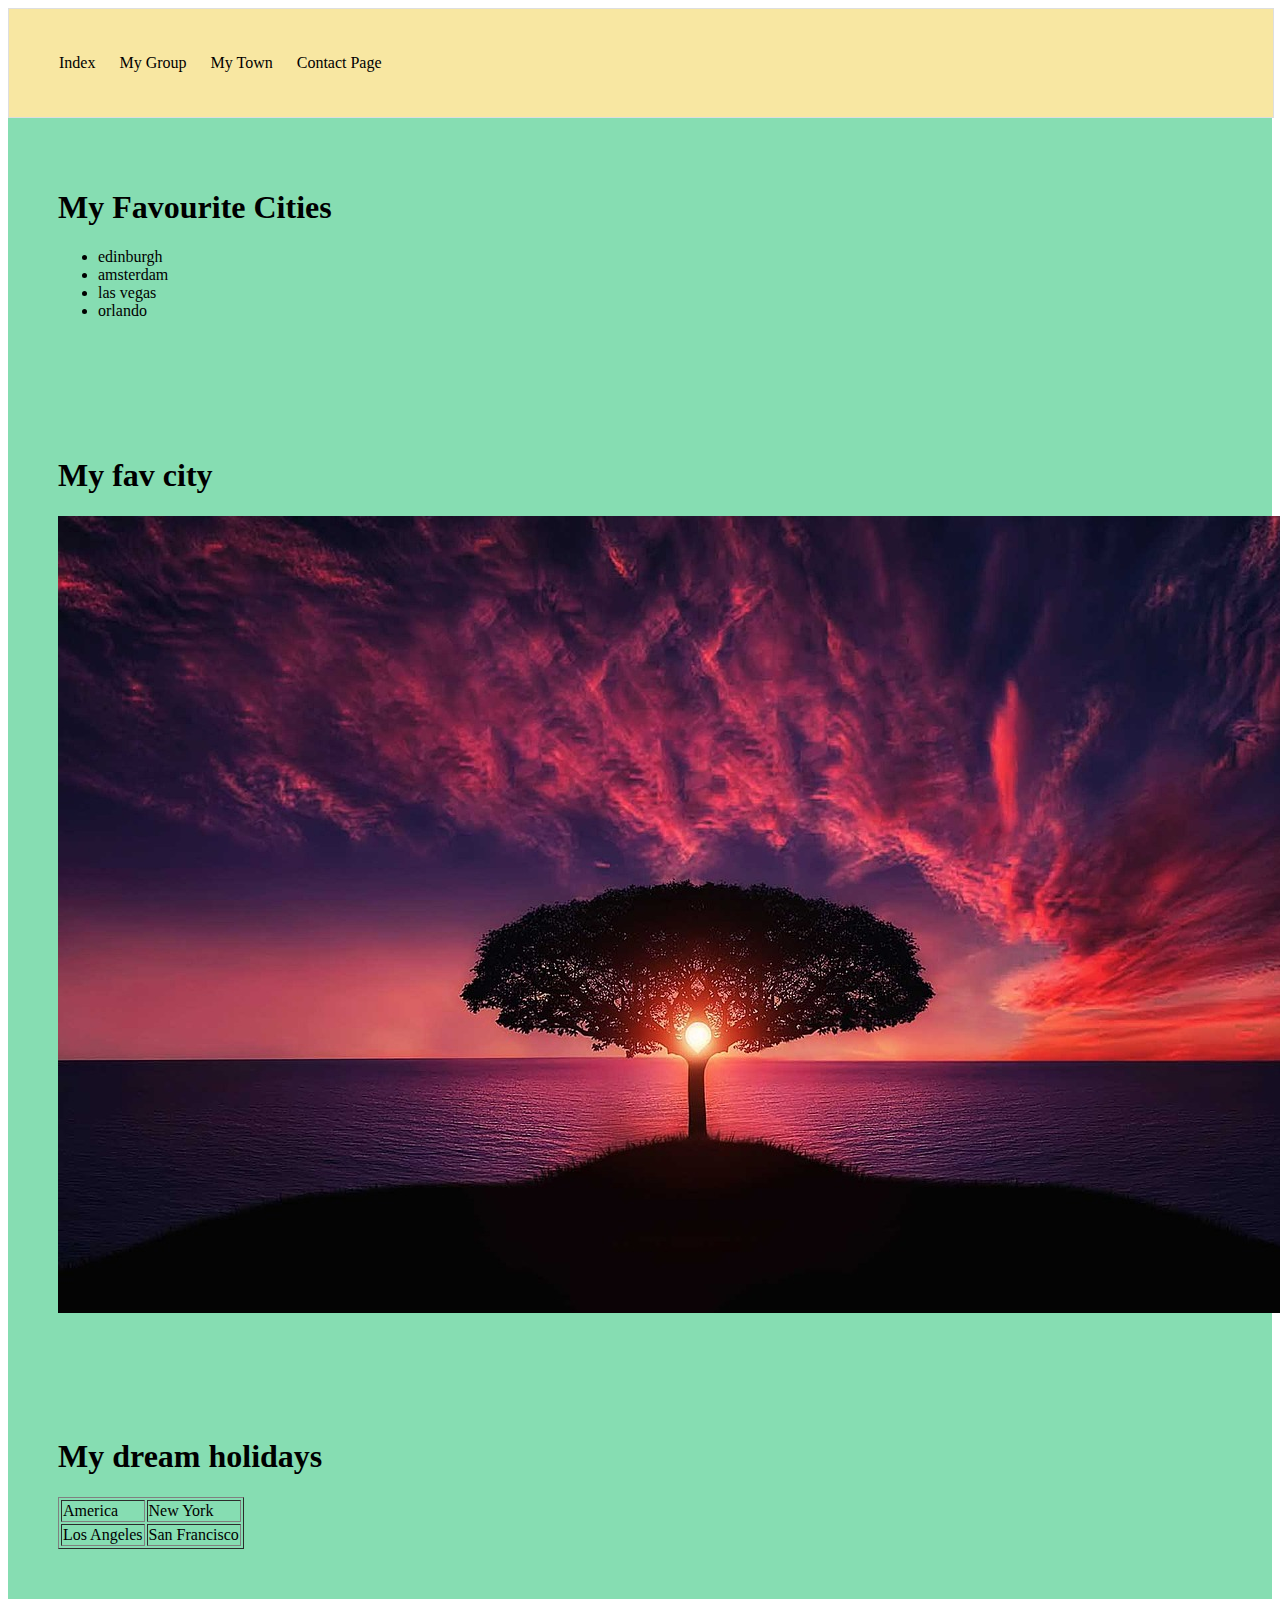
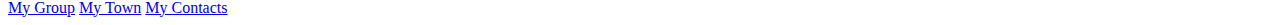
<file: index.html>
<!DOCTYPE html> 
<html lang="en">
	
	<head>

    <nav>
    <ul>
    <li><a href="index.html">Index</a></li>
    <li><a href="mygroup.html">My Group</a></li>
    <li><a href="mytown.html">My Town</a></li>
    <li><a href="contact.html">Contact Page</a></li>
    </ul>
    </nav>

  <link rel="stylesheet" href="style.css">
    
		<meta charset="UTF-8">
		

		<meta name="task2" content="Learn HTML">
		
		
		<meta name="task2" content="HTML, CSS, Replit">
		
		<meta name="viewport" content="width=device-width, initial-scale=1.0">
		
		<title>task2</title>
		
	</head> 
	
	
	<body> 
	
	   <div class="bg-teal">
		<h1>My Favourite Cities</h1>
		
		<ul>
			<li>edinburgh</li>
			<li>amsterdam</li>
			<li>las vegas</li>
			<li>orlando</li>
		</ul>
	
     </div>
    
    <div class="bg-teal">
       
		<h1>My fav city</h1>
		
		<img src="skytree.jpg">
		
    </div>

  <div class="bg-teal">
    
		<h1>My dream holidays</h1>
		
		<table border="1">
			<tr>
				<td>America</td>
				<td>New York</td>
			</tr>
			<tr>
				<td>Los Angeles</td>
				<td>San Francisco</td>
			</tr>
		</table>

</div>
  
	</body> 

<a href="mygroup.html">My Group</a>

  <a href="mytown.html">My Town</a>

  <a href="contact.html">My Contacts</a>
  
	
</html>
</file>
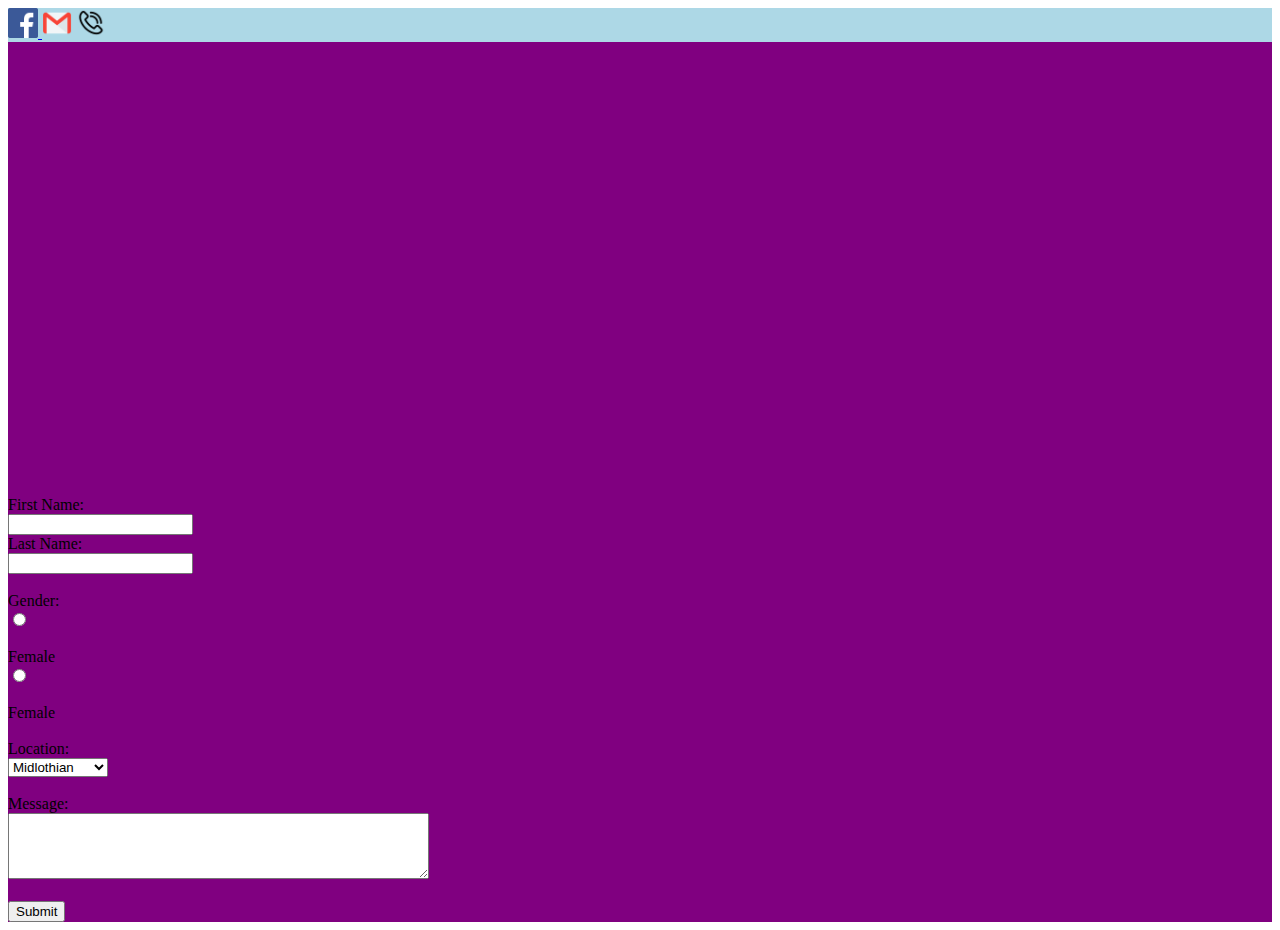
<file: contact.html>
<!DOCTYPE html> 
<html> 
	
	
	<head> 
		
 <link rel="stylesheet" href="style.css">
    
		<title>Contact Page</title>
		
	</head> 
	
	
	<body> 

    <div style="background-color:lightblue;">
  
    
   <a href="https://www.facebook.com/" target="_blank"> <img src="images/Facebook.jpg.png" width="30px"> </a
                                                                                                     <a href="mail.com" target="_blank"> <img src="images/mail.jpg.png" width="30px"> </a


   <a href="tel:13573920" > <img src="images/phone.jpg.png" width ="30px"> </a>

       <div style="background-color:purple;">

         <iframe src="https://www.google.com/maps/embed?pb=!1m18!1m12!1m3!1d2233.7819469100177!2d-3.191951388342576!3d55.95315117643075!2m3!1f0!2f0!3f0!3m2!1i1024!2i768!4f13.1!3m3!1m2!1s0x4887c78fb1aef4fb%3A0x2fe34754335241ea!2sWaverley%20Steps%2C%201%20Princes%20St%2C%20Edinburgh%20EH2%202EQ!5e0!3m2!1sen!2suk!4v1695128364482!5m2!1sen!2suk" width="600" height="450" style="border:0;" allowfullscreen="" loading="lazy" referrerpolicy="no-referrer-when-downgrade"></iframe>

<form>
<label for ="fname">First Name:</label>

  <br>

  <input type="text" id="fname" name="fname"><br>
  <label for="lname">Last Name:</label><br>
  <input type="text" id="lname" name="lname"><br><br>

  <label for="gender">Gender:</label><br>
<input type="radio" id="female" name="gender" value="female"><br><br>  
  <label for="female">Female</label><br>
  <input type="radio" id="male" name="gender" value="male"><br><br>  
   <label for="male">Female</label><br><br>

<label for="location">Location:</label><br>
  <select id="location" name="location">
<option value="Midlothian">Midlothian</option>option>
  <option value="West Lothian">West Lothian</option>option>
  <option value="East Lothian">East Lothian</option>option>
  <option value="Edinburgh">Edinburgh</option>option>
  </select>
  <br><br>

<label for="message">Message:</label><br>

    <textarea id="message" name="message" rows="4" cols="50"></textarea>
  <br><br>

  <input type="submit" value="Submit">
</form>
  





  
  
</form>         






    
  </body>
</file>
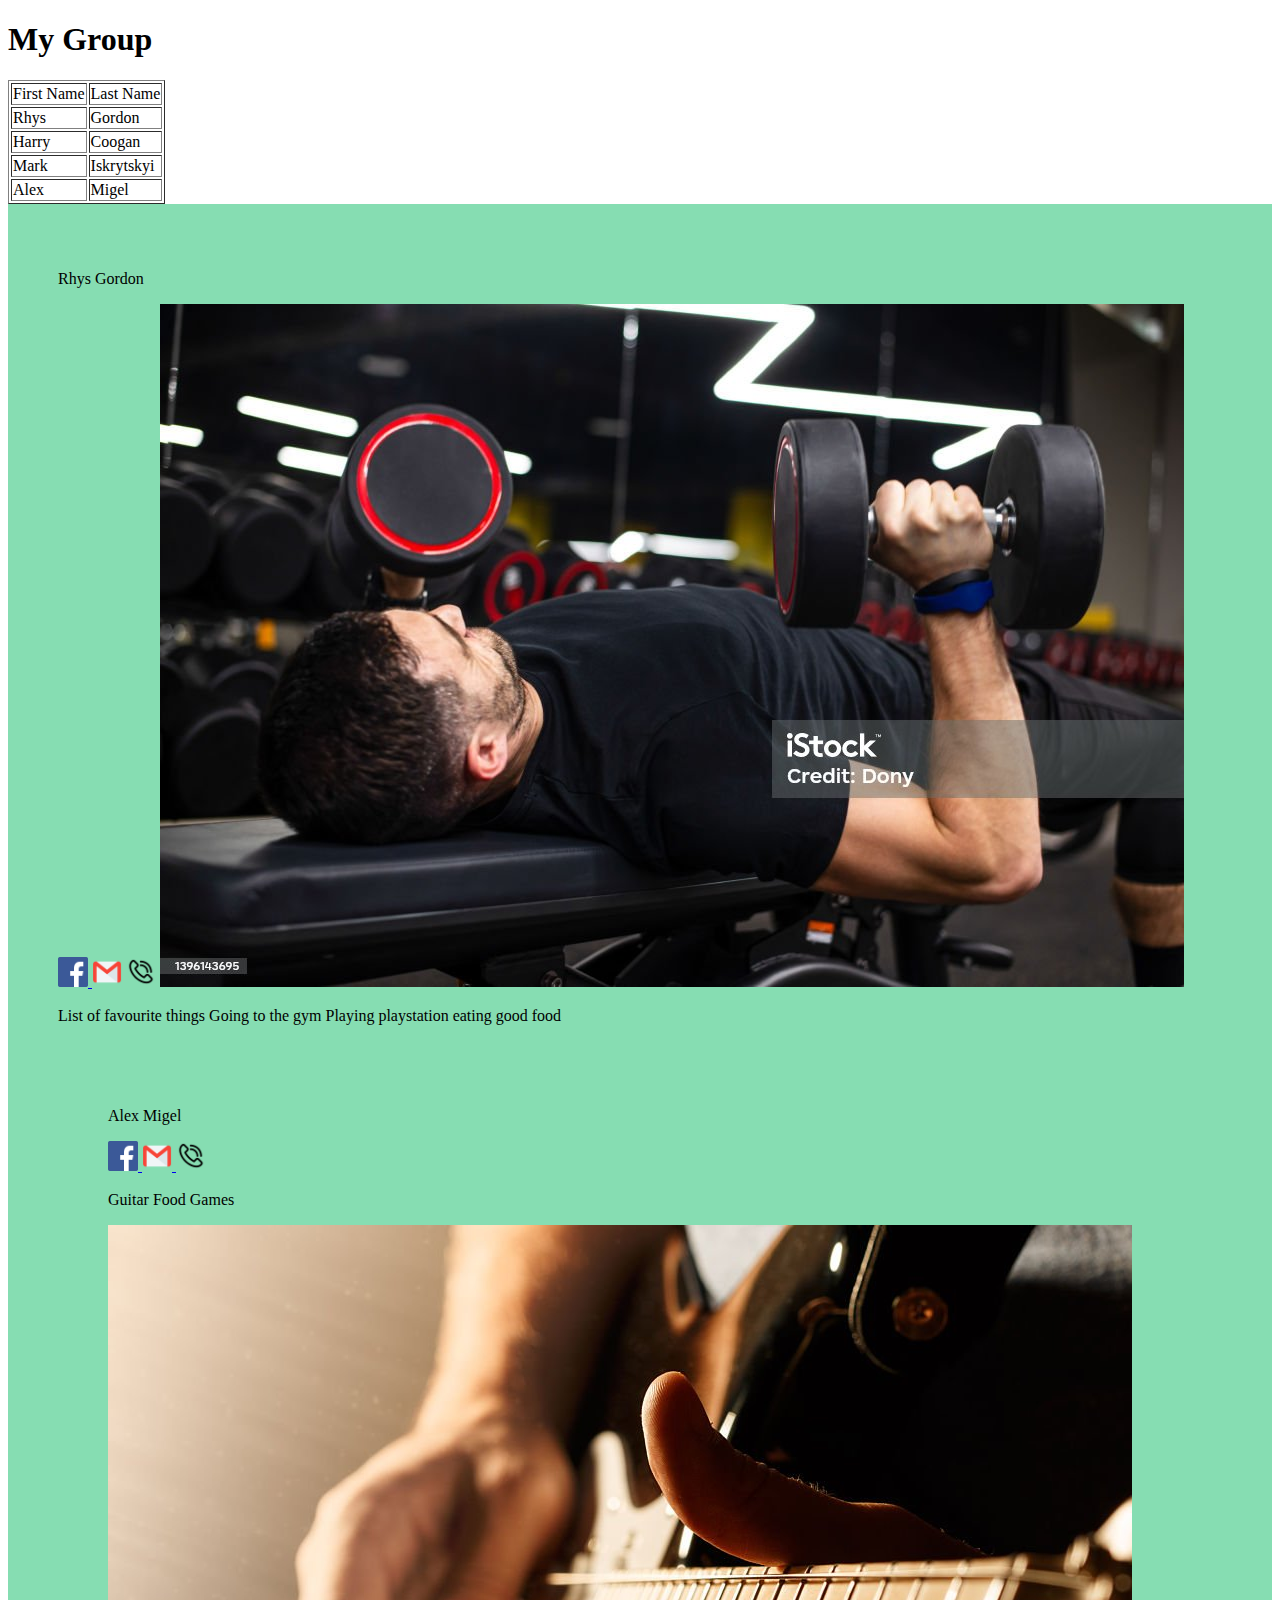
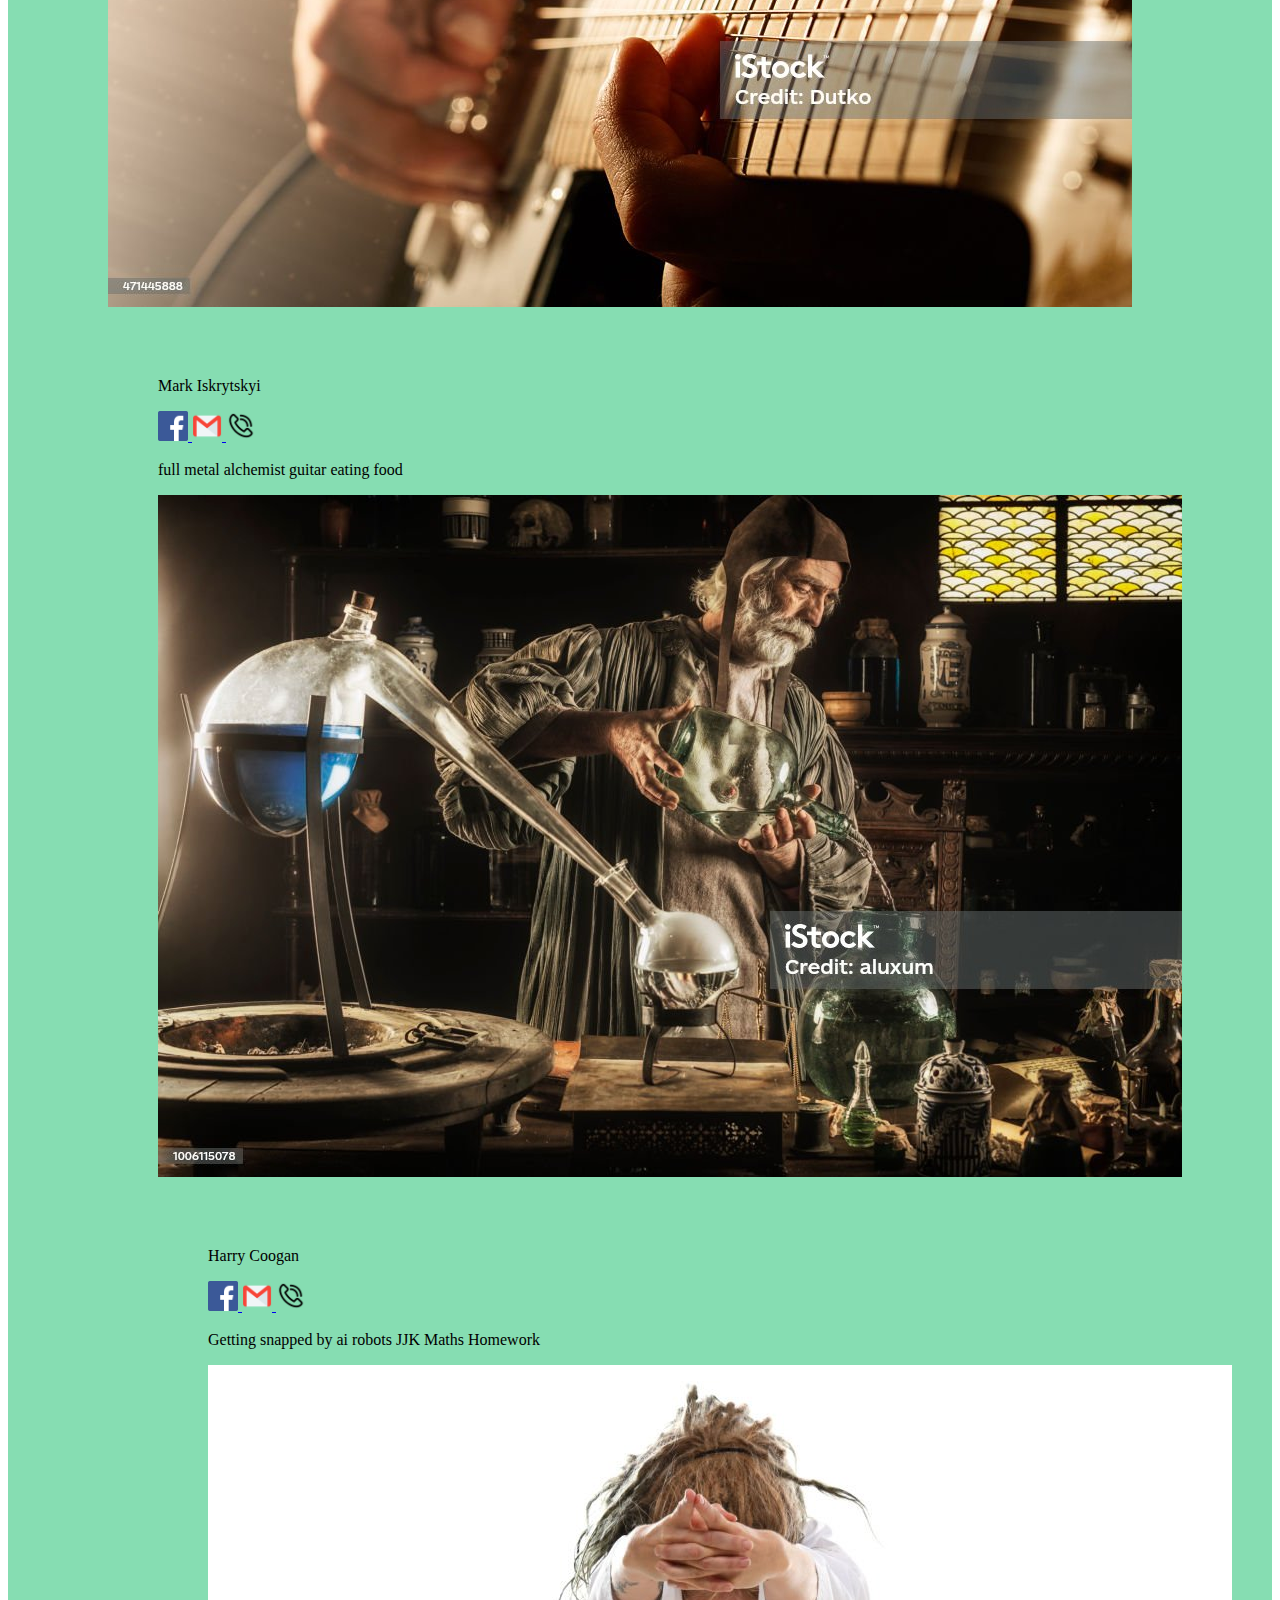
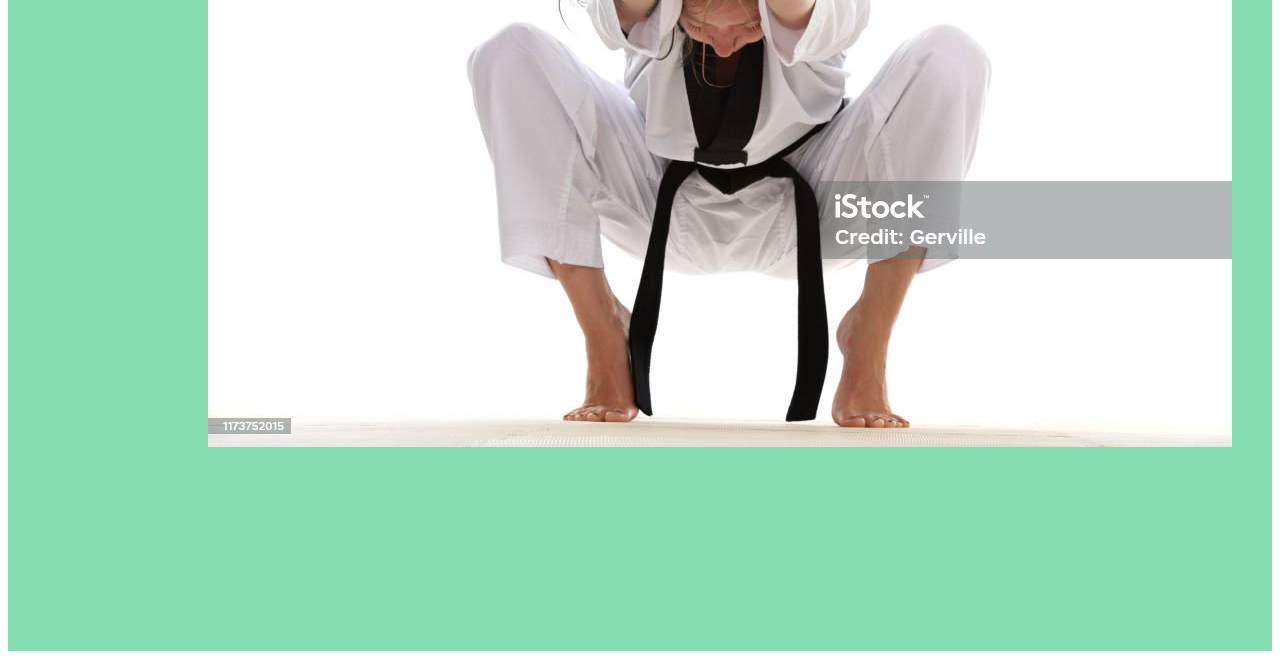
<file: mygroup.html>
<!DOCTYPE html> 
<html> 
	
	
	<head> 
		
 <link rel="stylesheet" href="style.css">
    
		<title>My Group</title>
		
	</head> 
	
	
	<body> 
	
	<h1>My Group</h1>

    <table border="1">
			<tr>
				<td>First Name</td>
				<td>Last Name</td>
			</tr>
      <tr>
	      <td>Rhys</td>
				<td>Gordon</td>
   
			</tr>
      <tr>
      	<td>Harry</td>
				<td>Coogan</td>
			</tr>
      <tr>
      	<td>Mark</td>
				<td>Iskrytskyi</td>
			</tr>
       <tr>
      	<td>Alex</td>
				<td>Migel</td>
       </tr>
		</table>
    
<div class="bg-teal">
  
    <p>Rhys Gordon</p>

   <a href="https://www.facebook.com/" target="_blank"> <img src="images/Facebook.jpg.png" width="30px"> </a
                                                                                                     <a href="mail.com" target="_blank"> <img src="images/mail.jpg.png" width="30px"> </a


   <a href="tel:13573920" > <img src="images/phone.jpg.png" width ="30px"> </a>
  
<img src="Gym.jpg">

  <p>List of favourite things
  Going to the gym
  Playing playstation
  eating good food</p>

  <div class="bg-teal">
  
    <p>Alex Migel</p>
 <a href="https://www.facebook.com/" target="_blank"> <img src="images/Facebook.jpg.png" width="30px"> </a>

     <a href="mail.com" target="_blank"> <img src="images/mail.jpg.png" width="30px"> </a
     <a href="tel:13573920" > <img src="images/phone.jpg.png" width ="30px"> </a>
    <p>Guitar
    Food
    Games</p>
      
<img src="gutiar.jpg">
  
    <div class="bg-teal">
  
    <p>Mark Iskrytskyi</p>
 <a href="https://www.facebook.com/" target="_blank"> <img src="images/Facebook.jpg.png" width="30px"> </a>

    <a href="mail.com" target="_blank"> <img src="images/mail.jpg.png" width="30px"> </a>

       <a href="tel:13573920" > <img src="images/phone.jpg.png" width ="30px"> </a>
      <p>full metal alchemist
      guitar
      eating food</p>
      
<img src="fullmetal alchemist.jpg">

       <div class="bg-teal">

  
    <p>Harry Coogan</p>
 <a href="https://www.facebook.com/" target="_blank"> <img src="images/Facebook.jpg.png" width="30px"> </a>

        <a href="mail.com" target="_blank"> <img src="images/mail.jpg.png" width="30px"> </a>

         <a href="tel:13573920" > <img src="images/phone.jpg.png" width ="30px"> </a>
        <p>Getting snapped by ai robots
        JJK
        Maths Homework</p>
      
<img src="anime nerd.jpg">
    
    
	</body> 
	
</html>
</file>
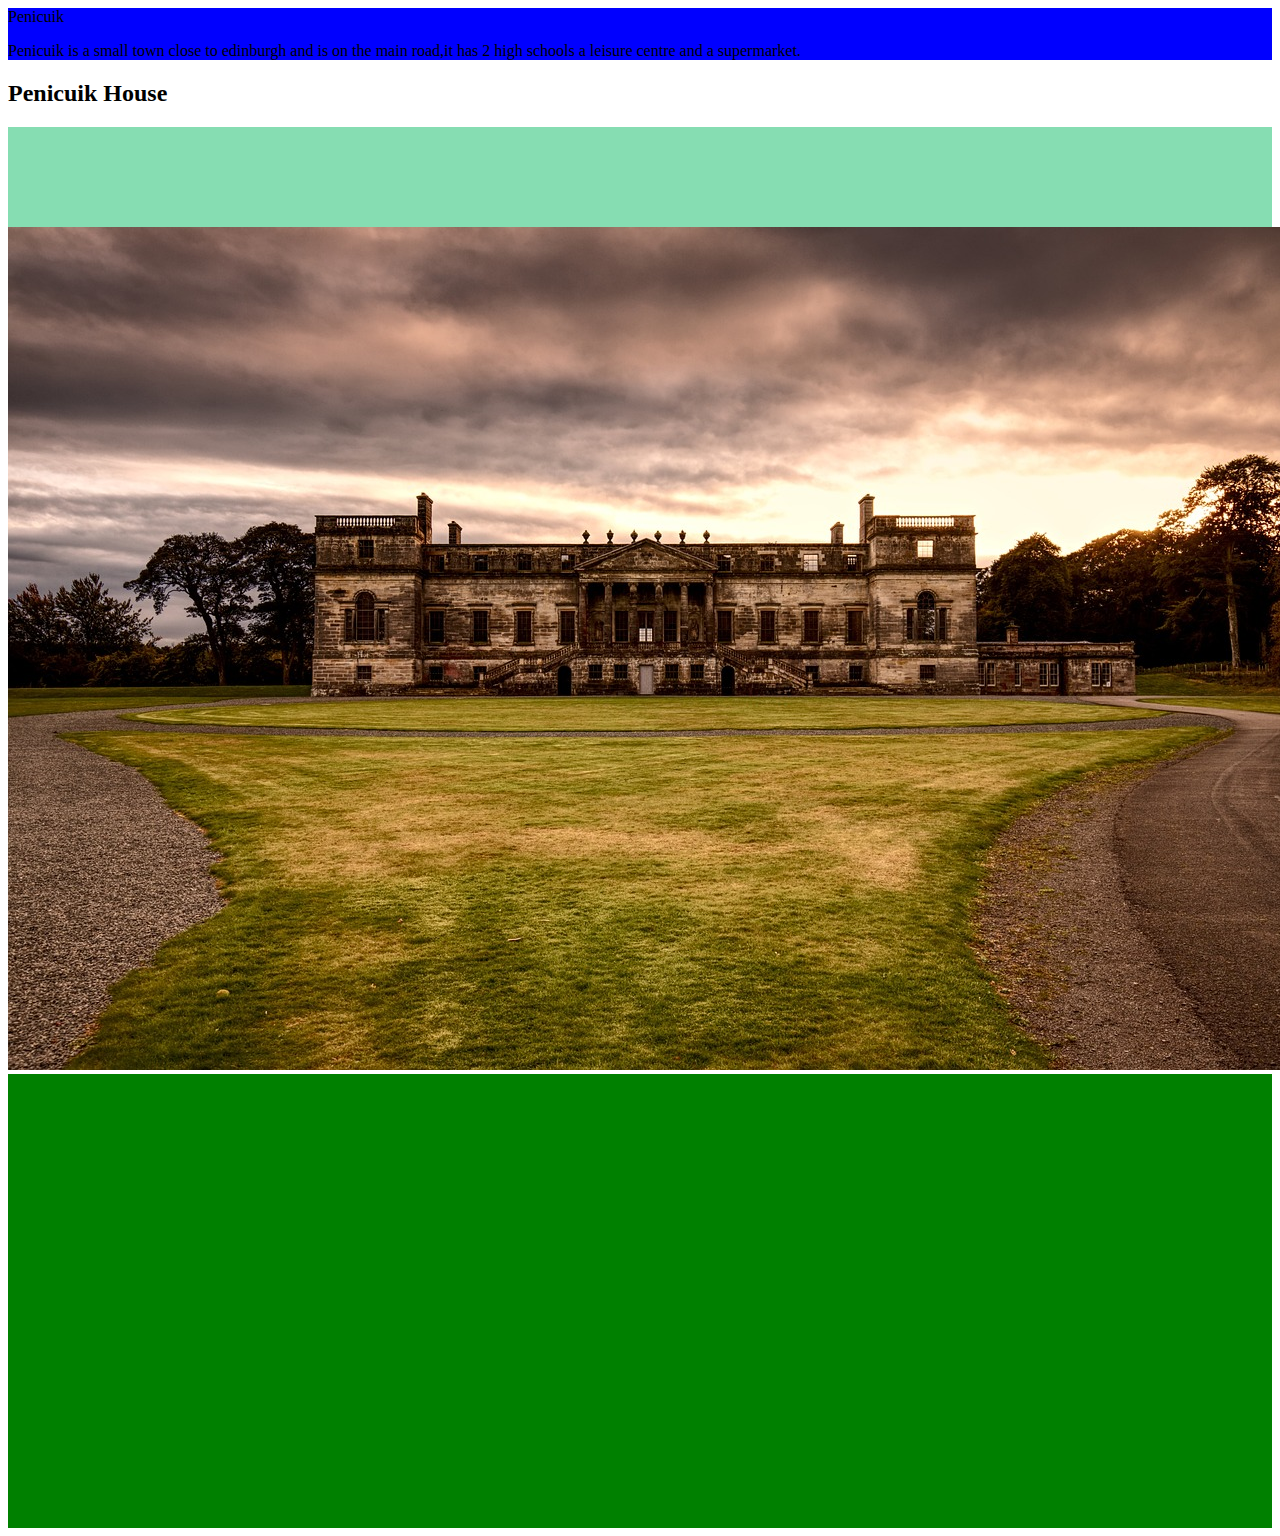
<file: mytown.html>
<!DOCTYPE html> 
<html> 
	
	
	<head> 
		
 <link rel="stylesheet" href="style.css">
    
		<title>My Town</title>
		
	</head> 
	
	
	<body> 

    <div style="background-color: blue;" 
    <h1>Penicuik</h1>

    <p>Penicuik is a small town close to edinburgh and is on the main road,it has 2 high schools a leisure centre and a supermarket.</p>

    </div> 
  <h2>Penicuik House</h2>
    <div class="bg-teal">
     
    
      
      </div>
    
     <img src="images/penicuik.jpg.jpg" >

    

    <div style="background-color: green;"
  <div>
<iframe src="https://www.google.com/maps/embed?pb=!1m18!1m12!1m3!1d395.9639155480841!2d-3.2091628758177198!3d55.84687369165898!2m3!1f0!2f0!3f0!3m2!1i1024!2i768!4f13.1!3m3!1m2!1s0x48879556ce2b2b3d%3A0x43831bf42adf406d!2sPenicuik!5e0!3m2!1sen!2suk!4v1694697049663!5m2!1sen!2suk" width="600" height="450" style="border:0;" allowfullscreen="" loading="lazy" referrerpolicy="no-referrer-when-downgrade"></iframe>

  </div>
	
				
	</body> 
	
</html>
</file>
<file: style.css>
/*This is my main stylesheet
purple red #7B2A3B
blood orange #E57661
sun yellow #F8C58C
yellow #F8E7A2
teal #86DDB2 */

.bg-teal{
  background-color:#86DDB2 ;
  padding:50px
} 

.bg-yellow{
  background-color:#F8E7A2 ;
  padding:50px
} 

nav{
  background-color:#F8E7A2;
  border:1px solid #dedede;
  color:#7B2A3B;
  display:block;
  overflow:hidden;
  width:100%;
}

nav ul li{
  display:inline-block;
  list-style-type:none;
}

nav ul li a {
color:#000;
  display: block;
  line-height:56px;
  text-decoration:none;
  padding:10px;
}

nav ul li:hover{
  background-color: #000;
  
}

nav ul li:hover a{
  color:red;
  
}
</file>
